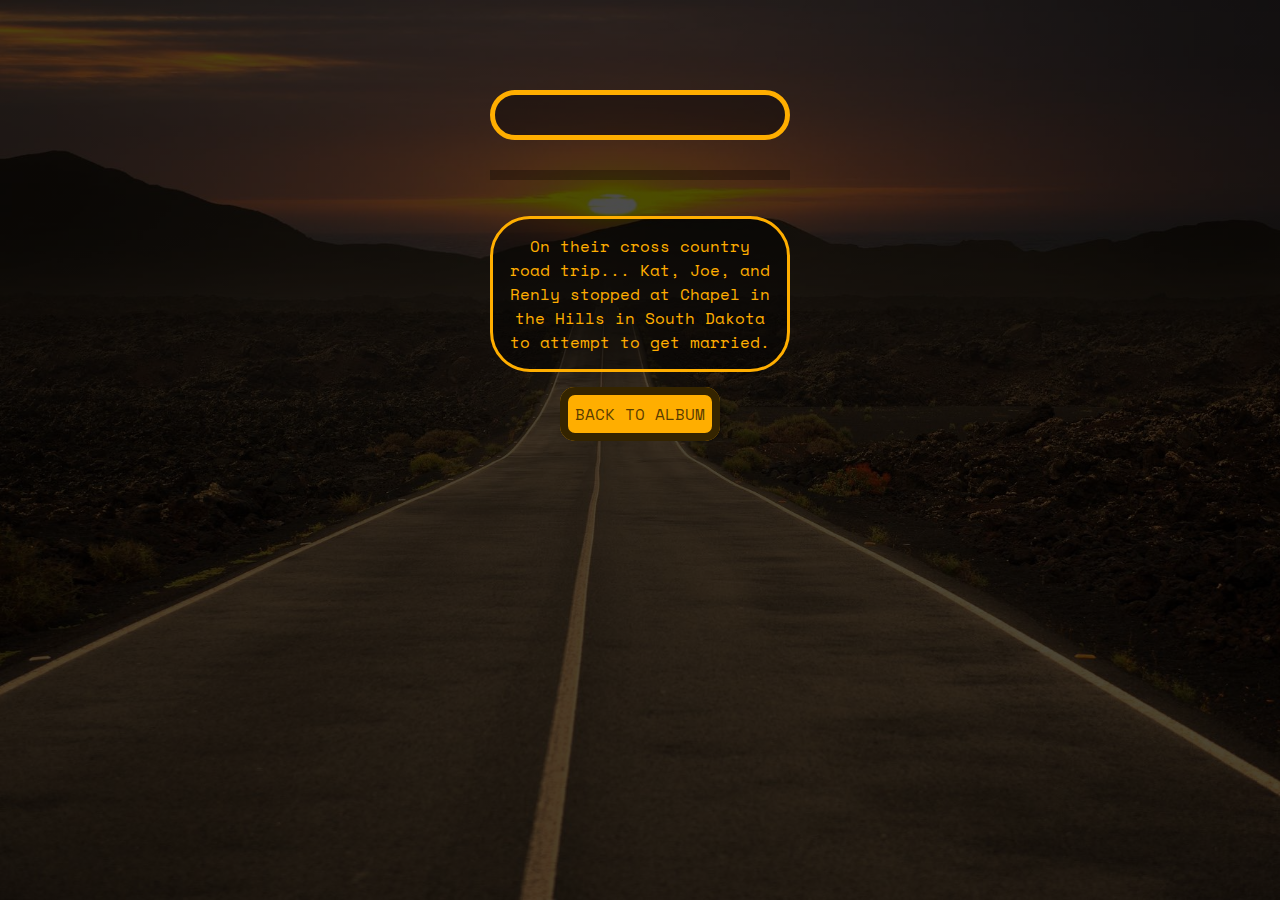
<file: stop-detail/index.html>
<!DOCTYPE html>
<html lang="en">
<head>
    <meta charset="UTF-8">
    <meta http-equiv="X-UA-Compatible" content="IE=edge">
    <meta name="viewport" content="width=device-width, initial-scale=1.0">
    <link rel="preconnect" href="https://fonts.googleapis.com">
    <link rel="preconnect" href="https://fonts.gstatic.com" crossorigin>
    <link href="https://fonts.googleapis.com/css2?family=Bangers&family=Great+Vibes&family=IM+Fell+French+Canon&family=IM+Fell+French+Canon+SC&family=Josefin+Sans&family=Limelight&family=Poiret+One&family=Press+Start+2P&family=Space+Mono&family=Tenor+Sans&display=swap" rel="stylesheet">
    <link rel="stylesheet" href="./detail.css">
    <link rel="stylesheet" href="../styles/style.css">
    <link rel="stylesheet" href="../styles/reset.css">
    <title>Road Trip Album</title>
</head>
<body>
    <main>
            <h1><span id="stop-name"></span></h1>
            <div class="stop-detail">
                <img id="stop-image" />
                <p id="info">On their cross country road trip... Kat, Joe, and Renly stopped at Chapel in the Hills in South Dakota to attempt to get married.</p>
            </div>
            <a href="/">BACK TO ALBUM</a>
    </main>
    <script src="./stops.js" type="module"></script>
</body>
</html>
</file>
<file: stop-detail/detail.css>
body, html {
    background: linear-gradient( rgba(0, 0, 0, 0.7), rgba(0, 0, 0, 0.7) ), url('../assets/road2.jpg');
    background-repeat: no-repeat;
    background-size: cover;
    background-position: center;
    background-attachment: fixed;
    font-family: 'Space Mono', monospace;
    display: flex;
    flex-direction: column;
    align-items: center;
    margin-bottom: 20px;
    position: relative;
}

main {
    width: 300px;
    text-align: center;
    position: absolute;
    top: 7%;
    padding-bottom: 100px;
}


img {
    width: 300px;
    /* border-radius: 35px; */
    border: 5px solid rgba(0, 0, 0, 0.282);
}


#info {
    background-color: rgba(0, 0, 0, 0.392);
    padding: 15px;
    border: 3px solid rgb(255, 174, 0);
    border-radius: 40px;
    color: rgb(255, 174, 0);
    margin: 30px 0px;
}

a {
    text-decoration: none;
    color: rgba(0, 0, 0, 0.66);
    padding: 7px;
    border-radius: 15px;
    background-color: rgb(255, 174, 0);
    opacity: 1;
    cursor: pointer;
    border: 8px solid rgba(0, 0, 0, 0.797);
    margin: 50px;
}

a:hover {
    opacity: .4;
}

#stop-name {
    text-transform: uppercase;
    color: rgb(255, 174, 0);
    font-size: 2rem;
    letter-spacing: 3px;
}

h1 {
    margin: 10px, 0px;
    border: 5px solid rgb(255, 174, 0);
    border-radius: 50px;
    background-color: rgba(0, 0, 0, 0.297);
    padding: 20px;
}
</file>
<file: styles/style.css>
/* body { */
    /* feel free to update these css variables for a quick theme */
    
    /* --color1: white;
    --color2: white;
    --color3: white;
    --color4: white;
    --color5: white;
     */
    /* https://coolors.co/generate and click export -> scss to get the colors to copy and paste below*/
        
    /* --color1: hsla(349, 69%, 76%, 1);
    --color2: hsla(207, 67%, 44%, 1);
    --color3: hsla(200, 61%, 56%, 1);
    --color4: hsla(187, 41%, 94%, 1);
    --color5: hsla(170, 28%, 95%, 1); */

    /* --color1: hsla(45, 86%, 83%, 1);
    --color2: hsla(135, 65%, 98%, 1);
    --color3: hsla(315, 37%, 86%, 1);
    --color4: hsla(45, 73%, 98%, 1);
    --color5: hsla(224, 40%, 79%, 1); */
    
    /* --header-height: 80px;
    --shadow: 0px 10px 20px -12px rgba(0,0,0,0.45);
    --gutter: 30px;
    --footer-height: 25px;
    
    font-family: 'Titillium Web', sans-serif;
    background-color: var(--color2);
} */

/* main {
    display: flex;
    flex-direction: column;
    justify-content: center;
    align-items: center;
    margin-bottom: calc(var(--footer-height));
}

section {
    background-color: var(--color5);
    max-width: 80%;
    display: flex;
    flex-direction: column;
    justify-content: center;
    align-items: center;
    padding-top: var(--gutter);
    padding-bottom: var(--gutter);
    margin-top: var(--gutter);
    margin-bottom: var(--gutter);
    border: solid 2px var(--color1);
}

header {
    display: flex;
    justify-content: flex-end;
    background-color: var(--color3);
    height: var(--header-height);
    box-shadow: var(--shadow);
}


h2 {
    font-size: 1.8rem;
    font-weight: bold;
}

.gutter-right {
    margin-right: 20px;
}

header img {
    height: var(--header-height);
}

p {
    margin: var(--gutter);
}
  
footer {
    position: fixed;
    width: 100%;
    bottom: 0;
    height: var(--footer-height);
    display: flex;
    justify-content: flex-end;
    background-color: var(--color3);
    box-shadow: var(--shadow);
} */
</file>
